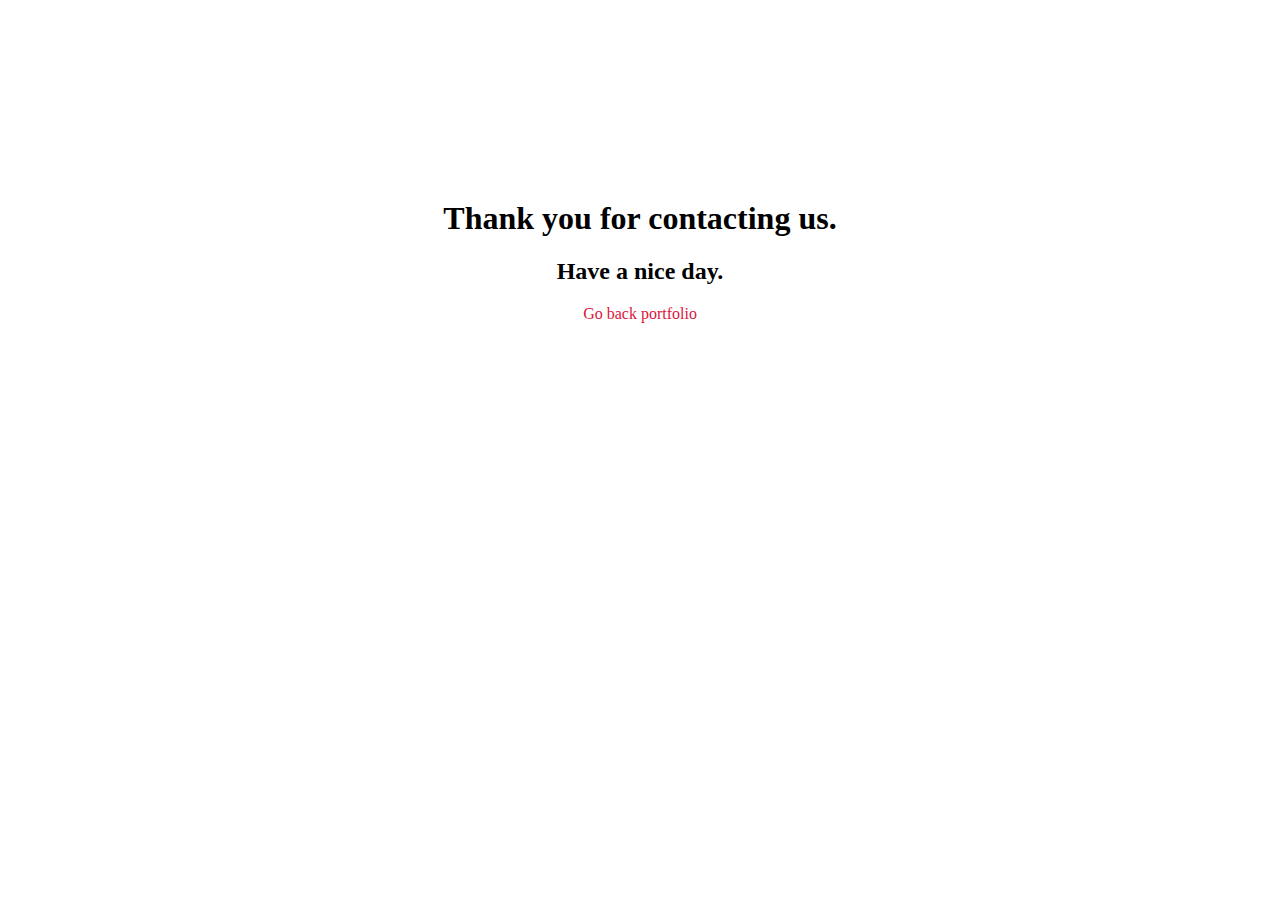
<file: thankyou.html>
<!DOCTYPE html>
<html lang="en">

<head>
    <meta charset="UTF-8">
    <meta http-equiv="X-UA-Compatible" content="IE=edge">
    <meta name="viewport" content="width=device-width, initial-scale=1.0">
    <title>Thank You</title>
    <style>
        .body {
            padding: 30%;
        }
        .header{
            margin-top: 200px;
            text-align: center;
        }
        .header a{
            text-decoration: none;
            color: crimson;
        }
    </style>
</head>

<body>
    <div class="header">
        <h1>Thank you for contacting us.</h1>
        <h2>Have a nice day.</h2>
        <a href="index.html">Go back portfolio</a>
    </div>
</body>

</html>
</file>
